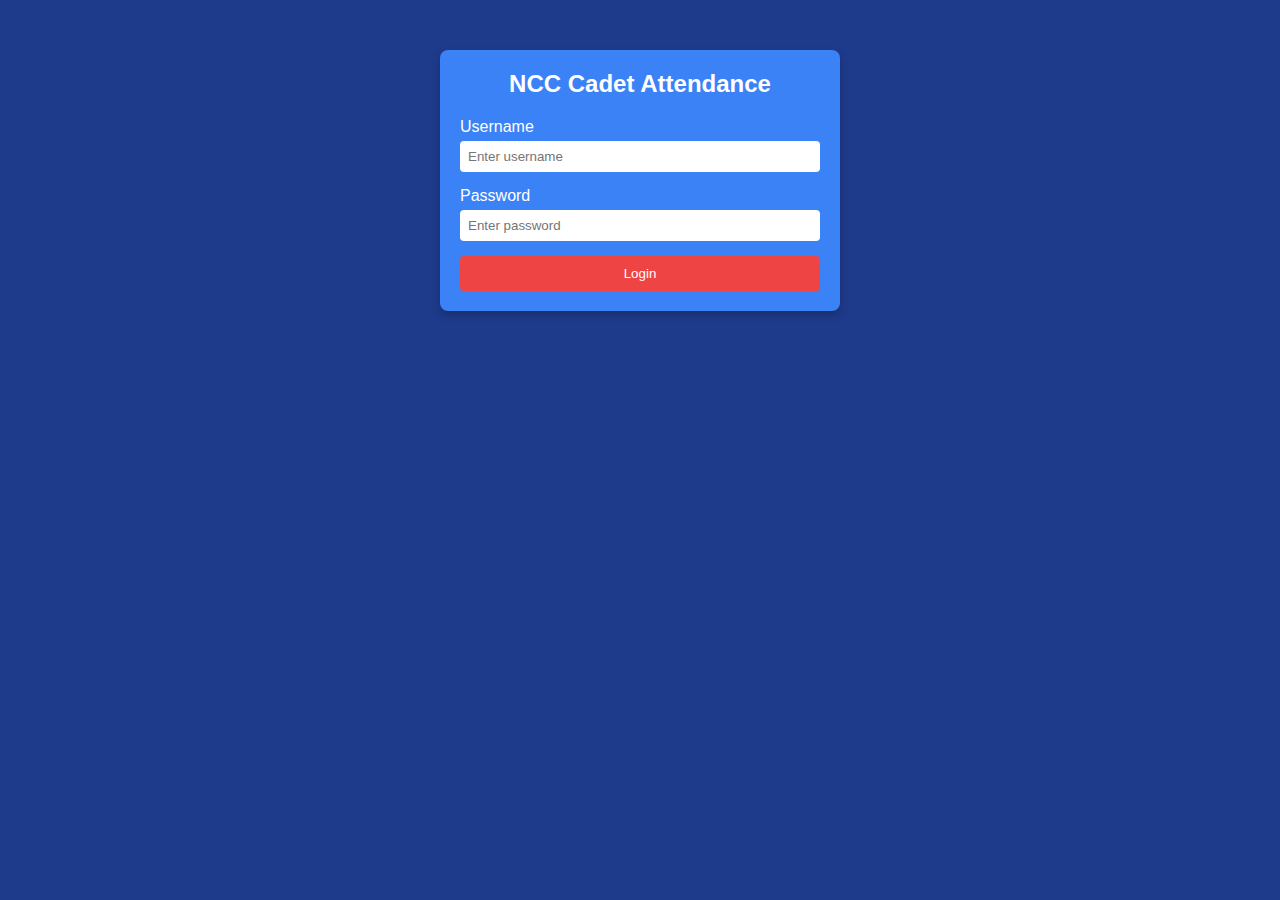
<file: index.html>
<!DOCTYPE html>
<html lang="en">
<head>
    <meta charset="UTF-8">
    <meta name="viewport" content="width=device-width, initial-scale=1.0">
    <title>NCC Cadet Attendance - Login</title>
    <link rel="stylesheet" href="styles.css">
    <link rel="stylesheet" href="https://cdnjs.cloudflare.com/ajax/libs/font-awesome/6.0.0-beta3/css/all.min.css">
</head>
<body>
    <div class="login-container">
        <h2 class="text-center">NCC Cadet Attendance</h2>
        <form id="login-form">
            <div class="form-group">
                <label for="username">Username</label>
                <input type="text" id="username" placeholder="Enter username" required>
            </div>
            <div class="form-group">
                <label for="password">Password</label>
                <input type="password" id="password" placeholder="Enter password" required>
            </div>
            <button type="submit" class="btn btn-login">Login</button>
        </form>
    </div>
    <script src="scripts.js"></script>
</body>
</html>
</file>
<file: styles.css>
/* Root Color Variables */
:root {
    --primary-color: #1e3a8a;
    --secondary-color: #3b82f6;
    --highlight-color: #ef4444;
}

/* General Reset */
* {
    margin: 0;
    padding: 0;
    box-sizing: border-box;
    font-family: Arial, sans-serif;
}

body {
    background-color: var(--primary-color);
    color: white;
}

/* Login Container */
.login-container {
    max-width: 400px;
    margin: 50px auto;
    padding: 20px;
    background: var(--secondary-color);
    border-radius: 8px;
    box-shadow: 0 4px 8px rgba(0, 0, 0, 0.2);
}

.login-container h2 {
    text-align: center;
    margin-bottom: 20px;
}

.form-group {
    margin-bottom: 15px;
}

.form-group label {
    display: block;
    margin-bottom: 5px;
}

.form-group input {
    width: 100%;
    padding: 8px;
    border: none;
    border-radius: 4px;
}

.btn-login {
    background-color: var(--highlight-color);
    color: white;
    padding: 10px;
    width: 100%;
    border: none;
    border-radius: 4px;
    cursor: pointer;
}

.btn-login:hover {
    background-color: #d32f2f;
}

/* Dashboard */
.navbar {
    display: flex;
    justify-content: space-between;
    padding: 20px;
    background-color: var(--primary-color);
}

.container {
    max-width: 800px;
    margin: 30px auto;
}

.attendance-form {
    display: flex;
    gap: 10px;
    margin-bottom: 20px;
}

.chart-container {
    background-color: #fff;
    padding: 20px;
    border-radius: 8px;
}

.btn-attendance {
    background-color: var(--highlight-color);
    color: white;
    padding: 8px 16px;
    border: none;
    border-radius: 4px;
    cursor: pointer;
}

.btn-logout {
    background-color: var(--highlight-color);
    color: white;
    padding: 10px 15px;
    border: none;
    border-radius: 4px;
    cursor: pointer;
}
.nav-links {
    display: flex;
    gap: 10px;
}

.btn-link {
    background: none;
    color: white;
    border: none;
    cursor: pointer;
    font-size: 16px;
}

#cadetsTable {
    width: 100%;
    background-color: #fff;
    color: #333;
    margin-top: 20px;
    border-radius: 8px;
    overflow: hidden;
}
</file>
